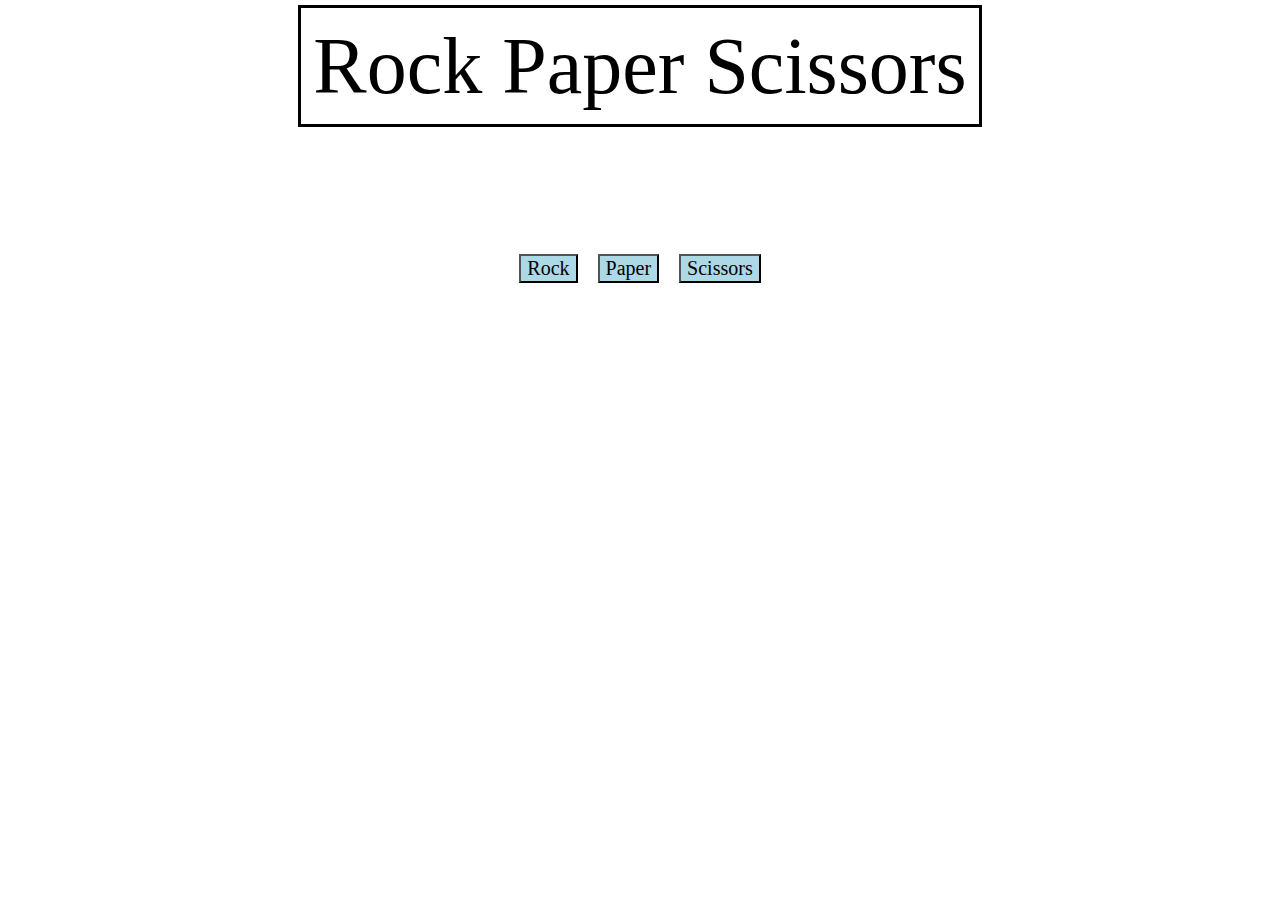
<file: index.html>
<!DOCTYPE html>
<html>

<head>
    <meta charset="utf-8">
    <meta http-equiv="X-UA-Compatible" content="IE=edge">
    <title>Rock Paper Scissors</title>
    <meta name="description" content="">
    <link rel="stylesheet" href="style.css">
</head>

<body>
    <div class="title">
        Rock Paper Scissors
    </div>

    <div class="game">
        <div id="score"></div>
        <div class="options">
            <button id="rock">Rock</button>
            <button id="paper">Paper</button>
            <button id="scissors">Scissors</button>
        </div>
        <div id="results"></div>
    </div>
    <script src="game.js"></script>
</body>

</html>
</file>
<file: style.css>
.document {
    display: flex;
    justify-content: center;
}

.title {
    display: flex;
    justify-content: center;
    font-size:  80px;
    outline: solid;
    font-family:Verdana;
    left: 0;
    right: 0;
    margin: 0 auto;
    width: fit-content;
    padding: 1%;
}

.game {
    display: flex;
    justify-content: center;
    flex-direction: column;
    align-items: center;
    font-family:Verdana;
}

.options {
    display: flex;
    gap: 20px;
}

#rock, #paper, #scissors {
    background-color: lightblue;
    font-size: 20px;
    font-family:Verdana;
}

.score {
    display: flex;
    justify-content: center;
    margin-top: 50px;
    font-size: 35px;
    margin-bottom: 50px;
    height: 30px;
    font-family:Verdana;
    text-align: center;
}
</file>
